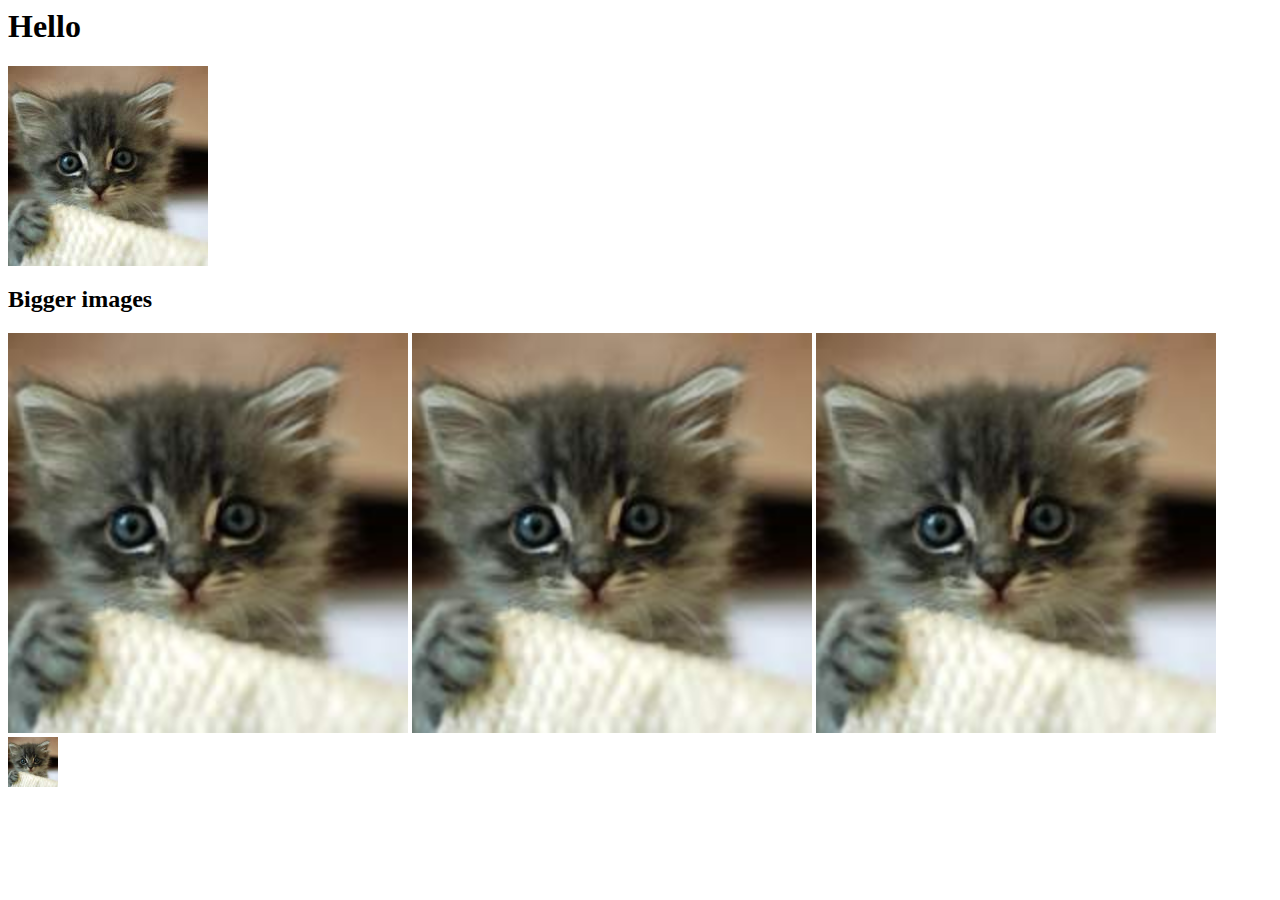
<file: image-styling-example.html>
<html>
<head>
    <link rel="stylesheet" href="./styles.css"/>
</head>
<body>
    <h1>Hello</h1>
    <img src="./cat.jpg" />

    <div class="bigger-images">
        <h2>Bigger images</h2>
        <img src="./cat.jpg" />
        <img src="./cat.jpg" />
        <img src="./cat.jpg" />
    </div>

    <img id="small-cat" src="./cat.jpg"/>
</body>

</html>
</file>
<file: styles.css>
img {
    height: 200px;
    width: 200px;
}
.bigger-images > img{
    height: 400px;
    width: 400px;
}

#small-cat {
    height: 50px;
    width: 50px;
}
</file>
